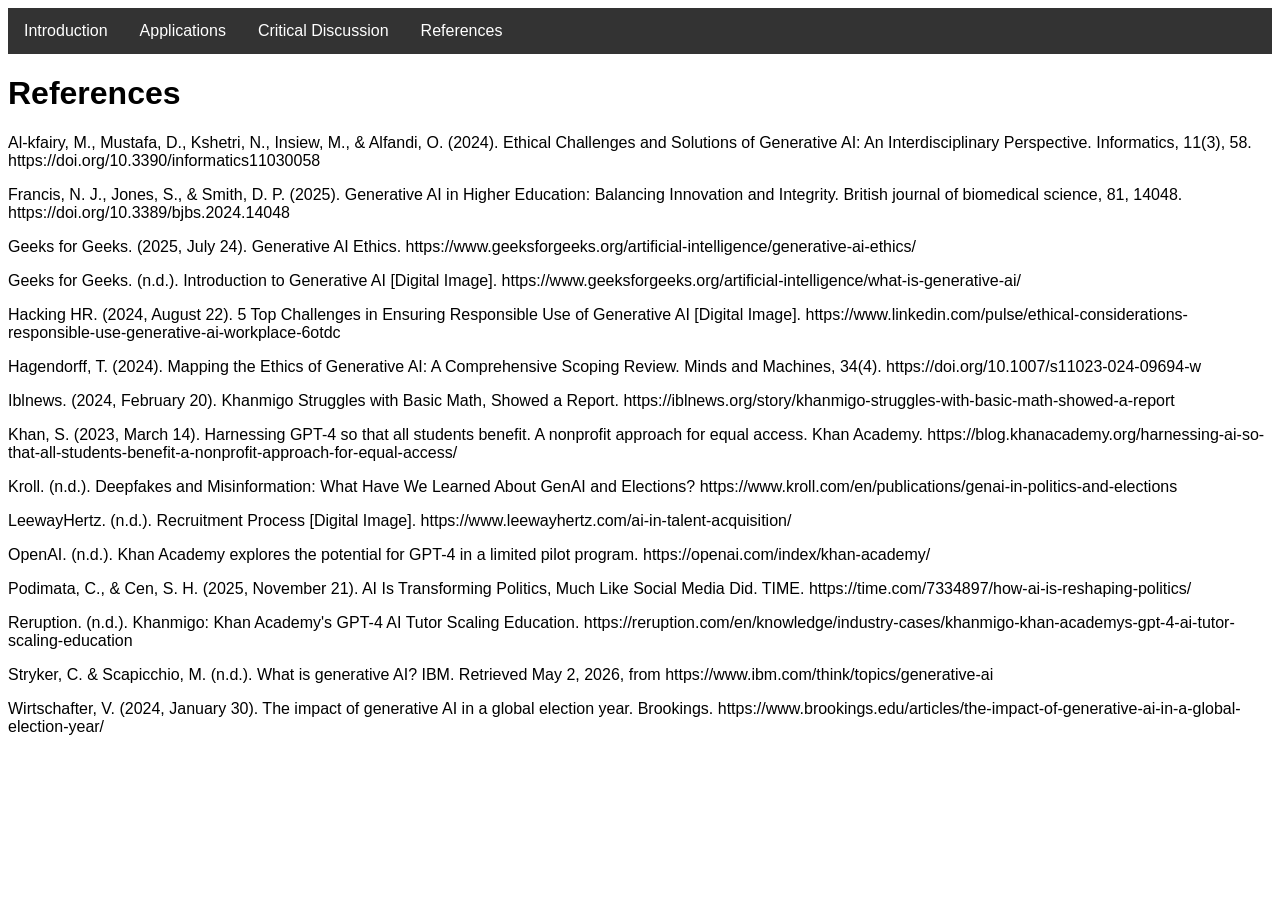
<file: references.html>
<!DOCTYPE html>
<html>
<head>
  <title>References</title>
  <link rel="stylesheet" href="style.css">
</head>

<body>
  
<nav>
  <ul class="nav-bar">
  <li> <a href="index.html">Introduction</a> </li>
  <li> <a href="applications.html">Applications</a> </li>
  <li> <a href="criticaldiscussion.html">Critical Discussion</a> </li>
  <li> <a href="references.html">References</a> </li>
  </ul>
</nav>
  
<header>
  <h1>References</h1>

  <p>
  Al-kfairy, M., Mustafa, D., Kshetri, N., Insiew, M., & Alfandi, O. (2024). Ethical Challenges and Solutions of Generative AI: An Interdisciplinary Perspective. Informatics, 11(3), 58. https://doi.org/10.3390/informatics11030058
  </p>
  
  <p>
  Francis, N. J., Jones, S., & Smith, D. P. (2025). Generative AI in Higher Education: Balancing Innovation and Integrity. British journal of biomedical science, 81, 14048. https://doi.org/10.3389/bjbs.2024.14048
  </p>
  
  </p>
  Geeks for Geeks. (2025, July 24). Generative AI Ethics. https://www.geeksforgeeks.org/artificial-intelligence/generative-ai-ethics/
  </p>

  <p>
  Geeks for Geeks. (n.d.). Introduction to Generative AI [Digital Image]. https://www.geeksforgeeks.org/artificial-intelligence/what-is-generative-ai/
  </p>

  <p>
  Hacking HR. (2024, August 22). 5 Top Challenges in Ensuring Responsible Use of Generative AI [Digital Image]. https://www.linkedin.com/pulse/ethical-considerations-responsible-use-generative-ai-workplace-6otdc 
  </p>

  <p>
  Hagendorff, T. (2024). Mapping the Ethics of Generative AI: A Comprehensive Scoping Review. Minds and Machines, 34(4). https://doi.org/10.1007/s11023-024-09694-w
  </p>
    
  Iblnews. (2024, February 20). Khanmigo Struggles with Basic Math, Showed a Report. https://iblnews.org/story/khanmigo-struggles-with-basic-math-showed-a-report
  </p>
  
   <p>
  Khan, S. (2023, March 14). Harnessing GPT-4 so that all students benefit. A nonprofit approach for equal access. Khan Academy. https://blog.khanacademy.org/harnessing-ai-so-that-all-students-benefit-a-nonprofit-approach-for-equal-access/
  </p>

  <p>
  Kroll. (n.d.). Deepfakes and Misinformation: What Have We Learned About GenAI and Elections? https://www.kroll.com/en/publications/genai-in-politics-and-elections
  </p>

  <p>
  LeewayHertz. (n.d.). Recruitment Process [Digital Image]. https://www.leewayhertz.com/ai-in-talent-acquisition/
  </p>
  
  <p>
  OpenAI. (n.d.). Khan Academy explores the potential for GPT-4 in a limited pilot program. https://openai.com/index/khan-academy/
  </p>

  <p>
  Podimata, C., & Cen, S. H. (2025, November 21). AI Is Transforming Politics, Much Like Social Media Did. TIME. https://time.com/7334897/how-ai-is-reshaping-politics/
  </p>
  
  <p>
  Reruption. (n.d.). Khanmigo: Khan Academy's GPT-4 AI Tutor Scaling Education. https://reruption.com/en/knowledge/industry-cases/khanmigo-khan-academys-gpt-4-ai-tutor-scaling-education
  </p>
  
 <p>
  Stryker, C. & Scapicchio, M. (n.d.). What is generative AI? IBM. Retrieved May 2, 2026, from https://www.ibm.com/think/topics/generative-ai
  </p>

  <P>
  Wirtschafter, V. (2024, January 30). The impact of generative AI in a global election year. Brookings. https://www.brookings.edu/articles/the-impact-of-generative-ai-in-a-global-election-year/
  </P>





  
</header>

</body>
</html>
</file>
<file: style.css>
body {
background-color: white;
font-family: "Verdana", sans-serif;
font-size 150%;
}

nav {
color: black;
font-family: "Verdana", sans-serif;
font-size 150%;
}

h1 {
color: black;
font-family: "Verdana", sans-serif;
font-size 150%;
}


p {
color: black;
font-family: "Verdana", sans-serif;
font-size 150%;
}


.center {
  display: block;
  margin-left: auto;
  margin-right: auto;
  width: 50%;
}


.nav-bar {
list-style-type: none;
margin: 0;
padding: 0;
overflow: hidden;
background-color: #333333;
display: flex;
}

ul li a {
float: left;
}

.nav-bar li a {
display: block;
color: white;
text-align: center;
padding: 14px 16px;
text-decoration: none;
}

.nav-bar li a:hover {
background-color: #111111;
}


figcaption {
text-align: center;
}
</file>
